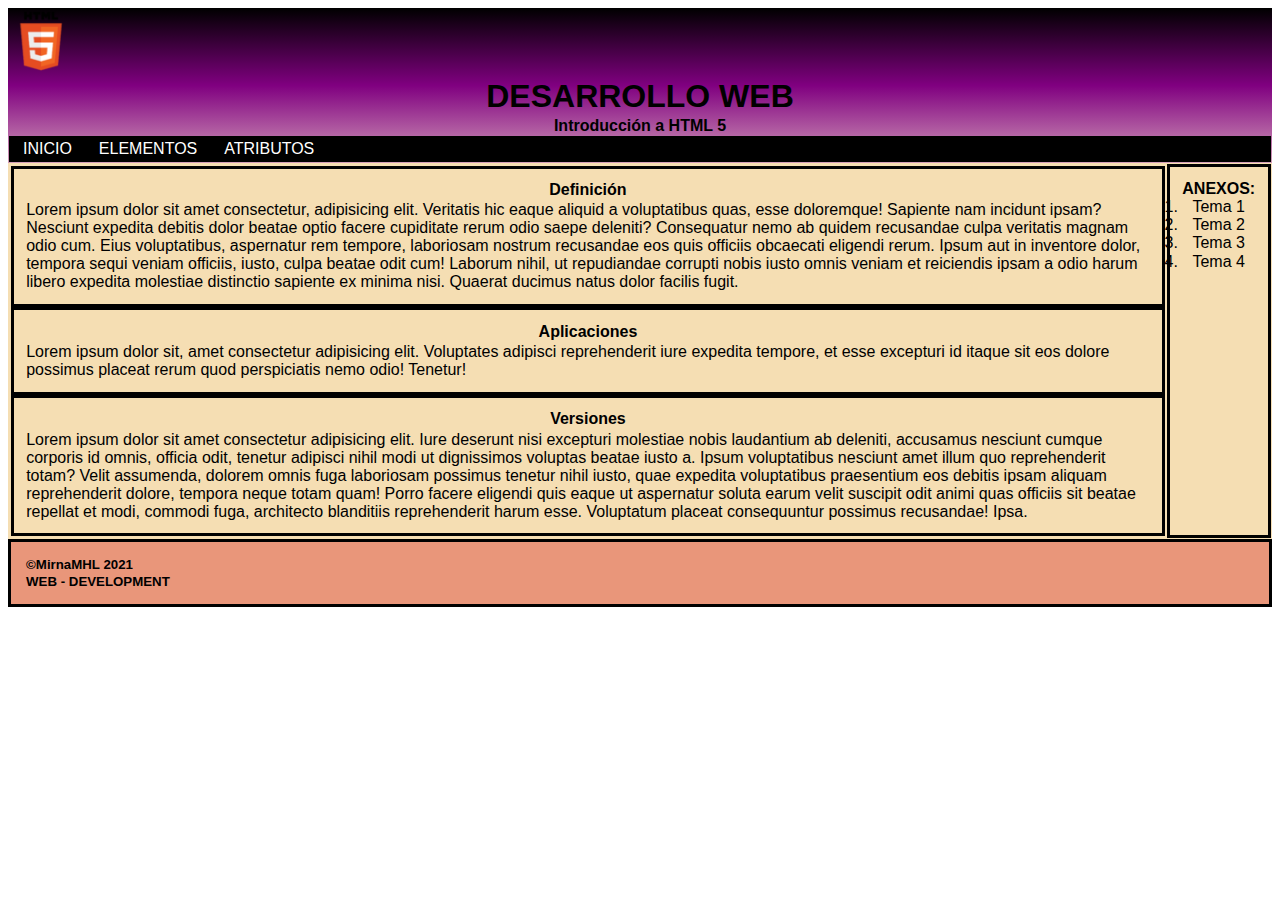
<file: index.html>
<!DOCTYPE html>
<html lang="en">

<head>
    <meta charset="UTF-8">
    <meta http-equiv="X-UA-Compatible" content="IE=edge">
    <meta name="viewport" content="width=device-width, initial-scale=1.0">
    <link rel="stylesheet" href="styles/style.css">
    <title>HTML 5</title>
</head>

<body>
    <!--Encabezado-->
    <header>
        <img src="images\logo.png" alt="HTML5">
        <h1>DESARROLLO WEB</h1>
        <h4>Introducción a HTML 5</h4>
        <nav>
            <ul>
                <li><a href="#">INICIO</a></li>
                <li><a href="pages\frmElementos.html">ELEMENTOS</a></li>
                <li><a href="pages\frmAtributos.html">ATRIBUTOS</a></li>
            </ul>
        </nav>
    </header>
    <!--Contenido Principal-->
    <main class="flexContainerRow">
        <section>
            <article class="bordeNegro">
                <h4>Definición</h4>
                <p>Lorem ipsum dolor sit amet consectetur, adipisicing elit. Veritatis hic eaque aliquid a voluptatibus quas, esse doloremque! Sapiente nam incidunt ipsam? Nesciunt expedita debitis dolor beatae optio facere cupiditate rerum odio saepe deleniti? Consequatur nemo ab quidem recusandae culpa veritatis magnam odio cum. Eius voluptatibus, aspernatur rem tempore, laboriosam nostrum recusandae eos quis officiis obcaecati eligendi rerum. Ipsum aut in inventore dolor, tempora sequi veniam officiis, iusto, culpa beatae odit cum! Laborum nihil, ut repudiandae corrupti nobis iusto omnis veniam et reiciendis ipsam a odio harum libero expedita molestiae distinctio sapiente ex minima nisi. Quaerat ducimus natus dolor facilis fugit.</p>
            </article>
            <article class="bordeNegro">
                <h4>Aplicaciones</h4>
                <p>Lorem ipsum dolor sit, amet consectetur adipisicing elit. Voluptates adipisci reprehenderit iure expedita tempore, et esse excepturi id itaque sit eos dolore possimus placeat rerum quod perspiciatis nemo odio! Tenetur!</p>
            </article>
            <article class="bordeNegro">
                <h4>Versiones</h4>
                <p>Lorem ipsum dolor sit amet consectetur adipisicing elit. Iure deserunt nisi excepturi molestiae nobis laudantium ab deleniti, accusamus nesciunt cumque corporis id omnis, officia odit, tenetur adipisci nihil modi ut dignissimos voluptas beatae iusto a. Ipsum voluptatibus nesciunt amet illum quo reprehenderit totam? Velit assumenda, dolorem omnis fuga laboriosam possimus tenetur nihil iusto, quae expedita voluptatibus praesentium eos debitis ipsam aliquam reprehenderit dolore, tempora neque totam quam! Porro facere eligendi quis eaque ut aspernatur soluta earum velit suscipit odit animi quas officiis sit beatae repellat et modi, commodi fuga, architecto blanditiis reprehenderit harum esse. Voluptatum placeat consequuntur possimus recusandae! Ipsa.</p>
            </article>
        </section>
        <section class="bordeNegro textAlignCenter">
            <h4>ANEXOS:</h4>
            <ol>
                <li>Tema 1</li>
                <li>Tema 2</li>
                <li>Tema 3</li>
                <li>Tema 4</li>
            </ol>
        </section>
    </main>
    <!--Pie de pagina-->
    <footer class="bordeNegro">
        <h5>
            <p>©MirnaMHL 2021</p>
            <p>WEB - DEVELOPMENT</p>
        </h5>
    </footer>
</body>

</html>
</file>
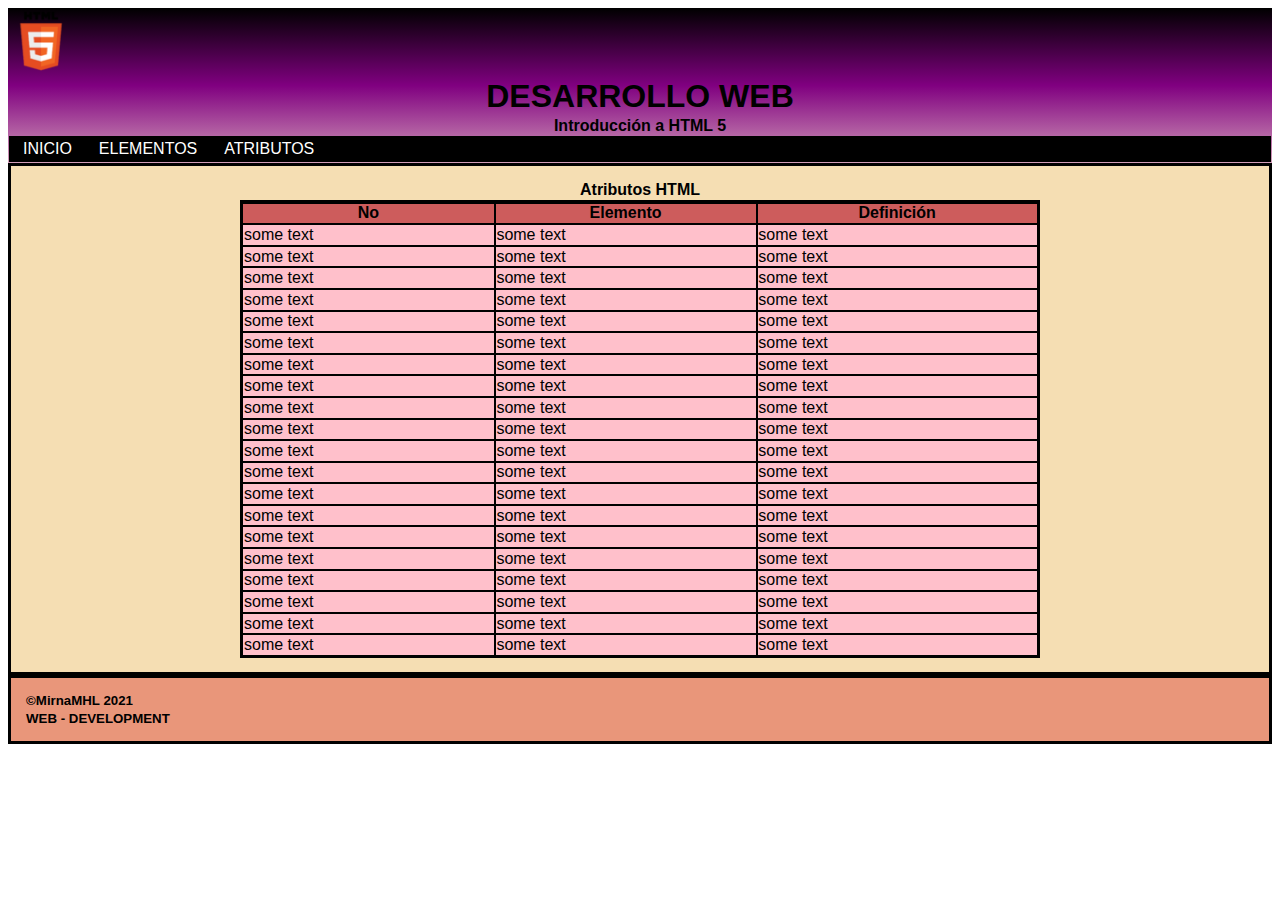
<file: pages/frmAtributos.html>
<!DOCTYPE html>
<html lang="en">

<head>
    <meta charset="UTF-8">
    <meta http-equiv="X-UA-Compatible" content="IE=edge">
    <meta name="viewport" content="width=device-width, initial-scale=1.0">
    <link rel="stylesheet" href="..\styles\style.css">
    <title>HTML 5</title>
</head>

<body>
    <!--Encabezado-->
    <header>
        <img src="..\images\logo.png" alt="HTML5">
        <h1>DESARROLLO WEB</h1>
        <h4>Introducción a HTML 5</h4>
        <nav style="align-self: flex-start;">
            <ul>
                <li><a href="..\index.html">INICIO</a></li>
                <li><a href="..\pages\frmElementos.html">ELEMENTOS</a></li>
                <li><a href="#">ATRIBUTOS</a></li>
            </ul>
        </nav>
    </header>
    <!--Contenido Principal-->
    <main class="bordeNegro">
        <section class="flexContainerColumn">
            <h4>Atributos HTML</h4>
            <table>
                <thead>
                    <tr>
                        <th>No</th>
                        <th>Elemento</th>
                        <th>Definición</th>
                    </tr>
                </thead>
                <tbody>
                    <tr>
                        <td>some text</td>
                        <td>some text</td>
                        <td>some text</td>
                    </tr>
                    <tr>
                        <td>some text</td>
                        <td>some text</td>
                        <td>some text</td>
                    </tr>
                    <tr>
                        <td>some text</td>
                        <td>some text</td>
                        <td>some text</td>
                    </tr>
                    <tr>
                        <td>some text</td>
                        <td>some text</td>
                        <td>some text</td>
                    </tr>
                    <tr>
                        <td>some text</td>
                        <td>some text</td>
                        <td>some text</td>
                    </tr>
                    <tr>
                        <td>some text</td>
                        <td>some text</td>
                        <td>some text</td>
                    </tr>
                    <tr>
                        <td>some text</td>
                        <td>some text</td>
                        <td>some text</td>
                    </tr>
                    <tr>
                        <td>some text</td>
                        <td>some text</td>
                        <td>some text</td>
                    </tr>
                    <tr>
                        <td>some text</td>
                        <td>some text</td>
                        <td>some text</td>
                    </tr>
                    <tr>
                        <td>some text</td>
                        <td>some text</td>
                        <td>some text</td>
                    </tr>
                    <tr>
                        <td>some text</td>
                        <td>some text</td>
                        <td>some text</td>
                    </tr>
                    <tr>
                        <td>some text</td>
                        <td>some text</td>
                        <td>some text</td>
                    </tr>
                    <tr>
                        <td>some text</td>
                        <td>some text</td>
                        <td>some text</td>
                    </tr>
                    <tr>
                        <td>some text</td>
                        <td>some text</td>
                        <td>some text</td>
                    </tr>
                    <tr>
                        <td>some text</td>
                        <td>some text</td>
                        <td>some text</td>
                    </tr>
                    <tr>
                        <td>some text</td>
                        <td>some text</td>
                        <td>some text</td>
                    </tr>
                    <tr>
                        <td>some text</td>
                        <td>some text</td>
                        <td>some text</td>
                    </tr>
                    <tr>
                        <td>some text</td>
                        <td>some text</td>
                        <td>some text</td>
                    </tr>
                    <tr>
                        <td>some text</td>
                        <td>some text</td>
                        <td>some text</td>
                    </tr>
                    <tr>
                        <td>some text</td>
                        <td>some text</td>
                        <td>some text</td>
                    </tr>

                </tbody>
            </table>
        </section>
    </main>
    <!--Pie de pagina-->
    <footer class="bordeNegro">
        <h5>
            <p>©MirnaMHL 2021</p>
            <p>WEB - DEVELOPMENT</p>
        </h5>
    </footer>
</body>

</html>
</file>
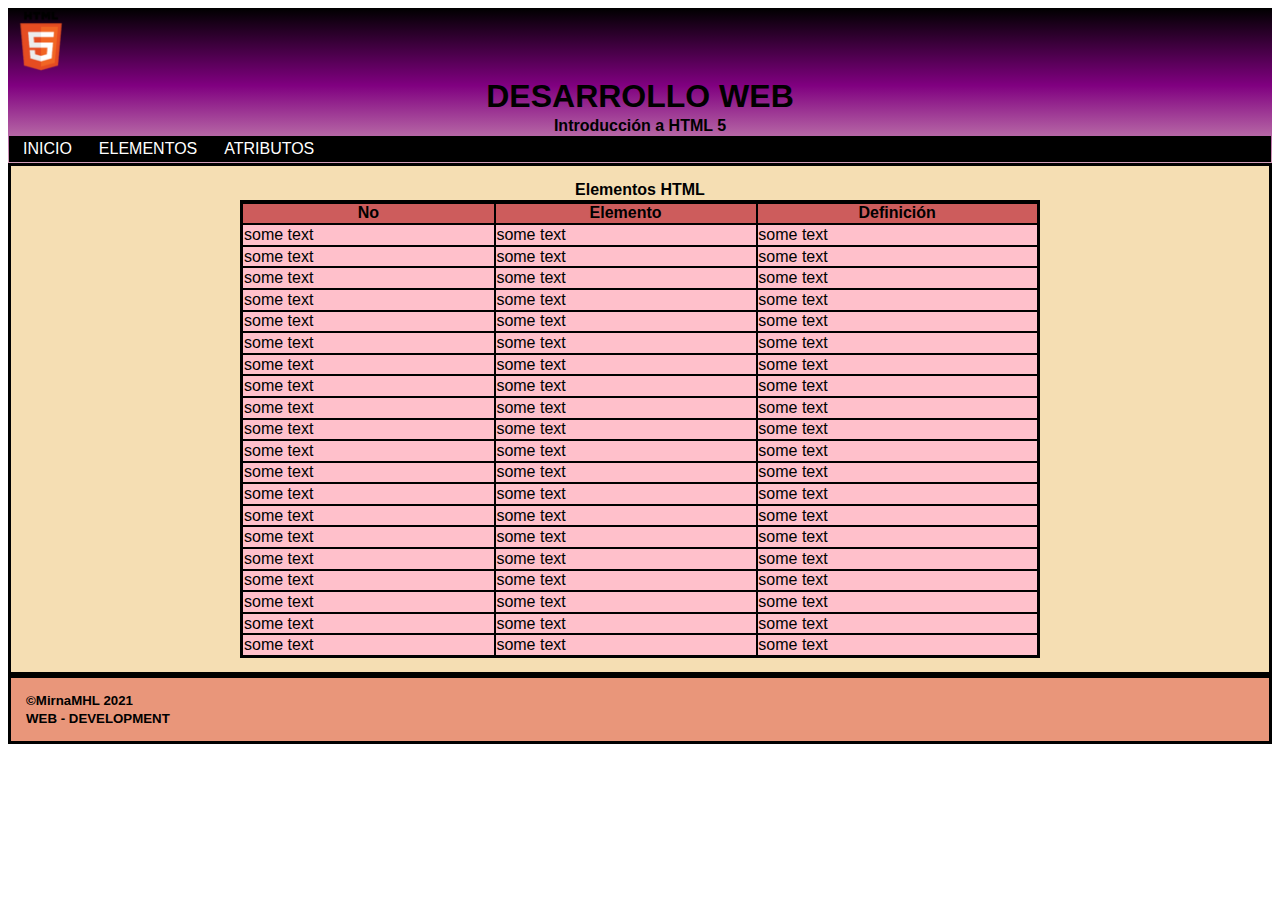
<file: pages/frmElementos.html>
<!DOCTYPE html>
<html lang="en">

<head>
    <meta charset="UTF-8">
    <meta http-equiv="X-UA-Compatible" content="IE=edge">
    <meta name="viewport" content="width=device-width, initial-scale=1.0">
    <link rel="stylesheet" href="..\styles\style.css">
    <title>HTML 5</title>
</head>

<body>
    <!--Encabezado-->
    <header>
        <img src="..\images\logo.png" alt="HTML5">
        <h1>DESARROLLO WEB</h1>
        <h4>Introducción a HTML 5</h4>
        <nav>
            <ul>
                <li><a href="..\index.html">INICIO</a></li>
                <li><a href="#">ELEMENTOS</a></li>
                <li><a href="..\pages\frmAtributos.html">ATRIBUTOS</a></li>
            </ul>
        </nav>
    </header>
    <!--Contenido Principal-->
    <main class="bordeNegro">
        <section class="flexContainerColumn">
            <h4>Elementos HTML</h4>
            <table>
                <tr>
                    <th>No</th>
                    <th>Elemento</th>
                    <th>Definición</th>
                </tr>
                <tr>
                    <td>some text</td>
                    <td>some text</td>
                    <td>some text</td>
                </tr>
                <tr>
                    <td>some text</td>
                    <td>some text</td>
                    <td>some text</td>
                </tr>
                <tr>
                    <td>some text</td>
                    <td>some text</td>
                    <td>some text</td>
                </tr>
                <tr>
                    <td>some text</td>
                    <td>some text</td>
                    <td>some text</td>
                </tr>
                <tr>
                    <td>some text</td>
                    <td>some text</td>
                    <td>some text</td>
                </tr>
                <tr>
                    <td>some text</td>
                    <td>some text</td>
                    <td>some text</td>
                </tr>
                <tr>
                    <td>some text</td>
                    <td>some text</td>
                    <td>some text</td>
                </tr>
                <tr>
                    <td>some text</td>
                    <td>some text</td>
                    <td>some text</td>
                </tr>
                <tr>
                    <td>some text</td>
                    <td>some text</td>
                    <td>some text</td>
                </tr>
                <tr>
                    <td>some text</td>
                    <td>some text</td>
                    <td>some text</td>
                </tr>
                <tr>
                    <td>some text</td>
                    <td>some text</td>
                    <td>some text</td>
                </tr>
                <tr>
                    <td>some text</td>
                    <td>some text</td>
                    <td>some text</td>
                </tr>
                <tr>
                    <td>some text</td>
                    <td>some text</td>
                    <td>some text</td>
                </tr>
                <tr>
                    <td>some text</td>
                    <td>some text</td>
                    <td>some text</td>
                </tr>
                <tr>
                    <td>some text</td>
                    <td>some text</td>
                    <td>some text</td>
                </tr>
                <tr>
                    <td>some text</td>
                    <td>some text</td>
                    <td>some text</td>
                </tr>
                <tr>
                    <td>some text</td>
                    <td>some text</td>
                    <td>some text</td>
                </tr>
                <tr>
                    <td>some text</td>
                    <td>some text</td>
                    <td>some text</td>
                </tr>
                <tr>
                    <td>some text</td>
                    <td>some text</td>
                    <td>some text</td>
                </tr>
                <tr>
                    <td>some text</td>
                    <td>some text</td>
                    <td>some text</td>
                </tr>
            </table>
        </section>
    </main>
    <!--Pie de pagina-->
    <footer class="bordeNegro">
        <h5>
            <p>©MirnaMHL 2021</p>
            <p>WEB - DEVELOPMENT</p>
        </h5>
    </footer>
</body>

</html>
</file>
<file: styles/style.css>
body * {
    box-sizing: border-box;
    /* display: block; */
    margin: 0%;
    padding: 0.1%;
    font-family: Arial, Helvetica, sans-serif;
}

footer {
    background-color: darksalmon;
}

header {
    background-image: linear-gradient(black, purple, rgb(211, 158, 185));
}

header img {
    margin: auto;
    width: 5%;
}

header h1, header h2, h4 {
    text-align: center;
}

header nav {
    background-color: black;
}

nav li {
    display: inline-block;
}

nav a {
    color: white;
    padding: 10px;
    text-decoration: none;
}

nav a:hover {
    background-color: wheat;
    color: black;
}

main {
    background-color: wheat;
}

.flexContainerRow {
    display: flex;
    flex-direction: row;
}

.bordeNegro {
    padding: 1%;
    border-style: solid;
}

table {
    background: black;
    width: 800px;
}

tr {
    background: indianred;
}

td {
    background: pink;
}

.textAlignCenter{
    text-align: center;
}

.flexContainerColumn{
    display: flex;
    flex-direction: column;
    align-items: center;
}
</file>
